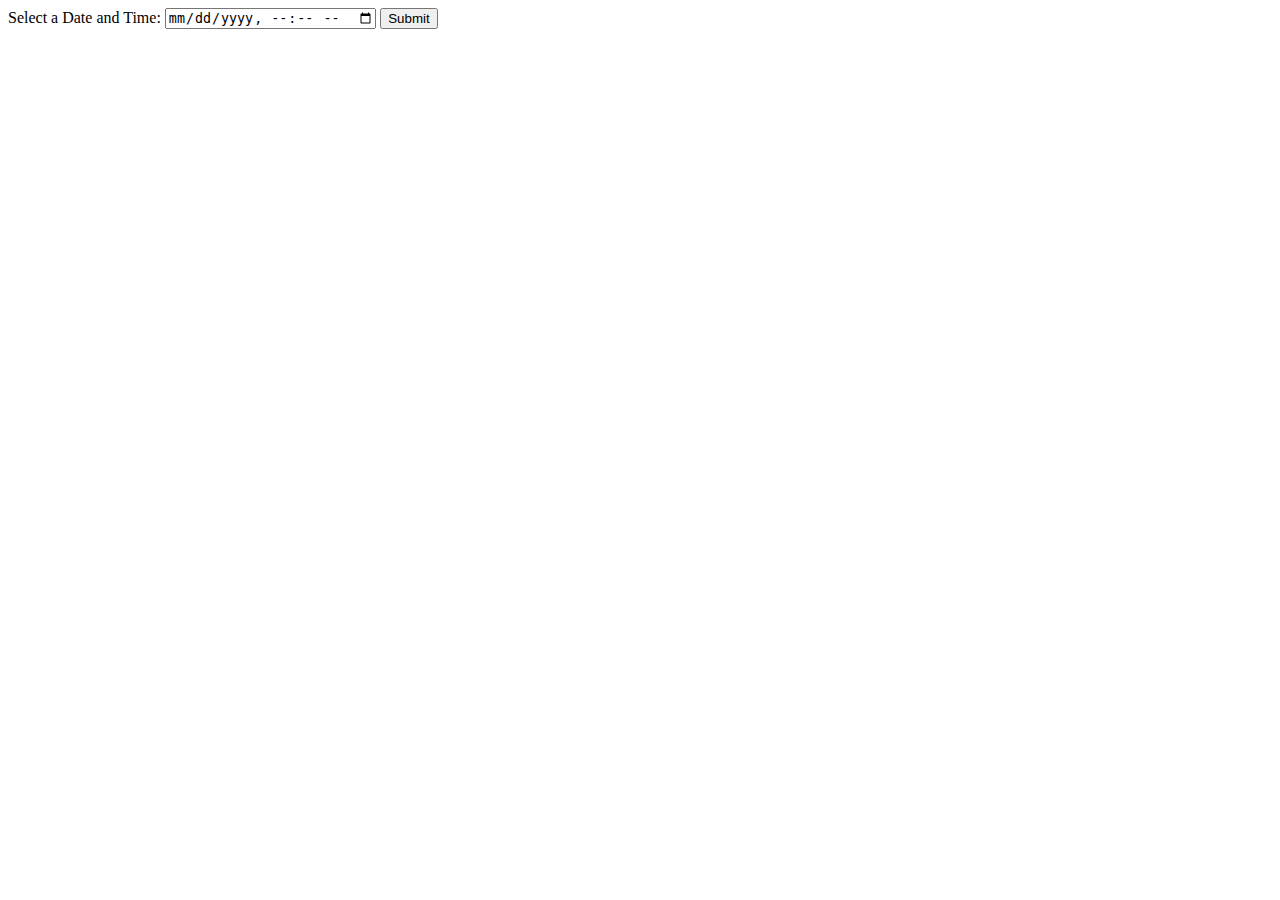
<file: app/app.html>
<!-- <!DOCTYPE html>
<html>
<head>
  <style>
    body { margin: 0; }
  </style>

  <script src="//unpkg.com/globe.gl"></script>
</head>

<body>
  <div id="globeViz"></div>

  <script>
    const markerSvg = `<svg viewBox="-4 0 36 36">
      <path fill="currentColor" d="M14,0 C21.732,0 28,5.641 28,12.6 C28,23.963 14,36 14,36 C14,36 0,24.064 0,12.6 C0,5.641 6.268,0 14,0 Z"></path>
      <circle fill="black" cx="14" cy="14" r="7"></circle>
    </svg>`;

    // Replace the random data with your JSON data
    const jsonData = [
      {
        "label": "Marker 1",
        "lat": 48,
        "lng": 35,
        "mag": 2.8,
        "date": "1971-04-17"
      },
      {
        "label": "Marker 2",
        "lat": 42,
        "lng": -24,
        "mag": 2,
        "date": "1971-05-20"
      },
      // Add more JSON data here...
    ];

    Globe()
      .globeImageUrl('//unpkg.com/three-globe/example/img/earth-dark.jpg')
      .htmlElementsData(jsonData)
      .htmlElement(d => {
        const el = document.createElement('div');
        el.innerHTML = markerSvg;
        el.style.color = 'blue'; // You can set the color based on your data
        el.style.width = `${7 + d.mag * 3}px`; // Adjust marker size based on magnitude

        el.style['pointer-events'] = 'auto';
        el.style.cursor = 'pointer';
        el.onclick = () => console.info(d);
        return el;
      })
      (document.getElementById('globeViz'));
  </script>
</body>
</html>
  -->


  <!DOCTYPE html>
<html>
<head>
    <title>Get datetime-local Input Value</title>
</head>
<body>
    <label for="datetimePicker">Select a Date and Time:</label>
    <input type="datetime-local" id="datetimePicker">

    <button id="submitButton">Submit</button>

    <script>
        // Get the input element
        var datetimeInput = document.getElementById('datetimePicker');

        // Get the submit button element
        var submitButton = document.getElementById('submitButton');

        // Add a click event listener to the submit button
        submitButton.addEventListener('click', function () {
            // Get the value from the datetime-local input
            var datetimeValue = datetimeInput.value;

            // Do something with the datetime value (e.g., display it)
            alert('Selected datetime: ' + datetimeValue);
        });
    </script>
</body>
</html>
</file>
